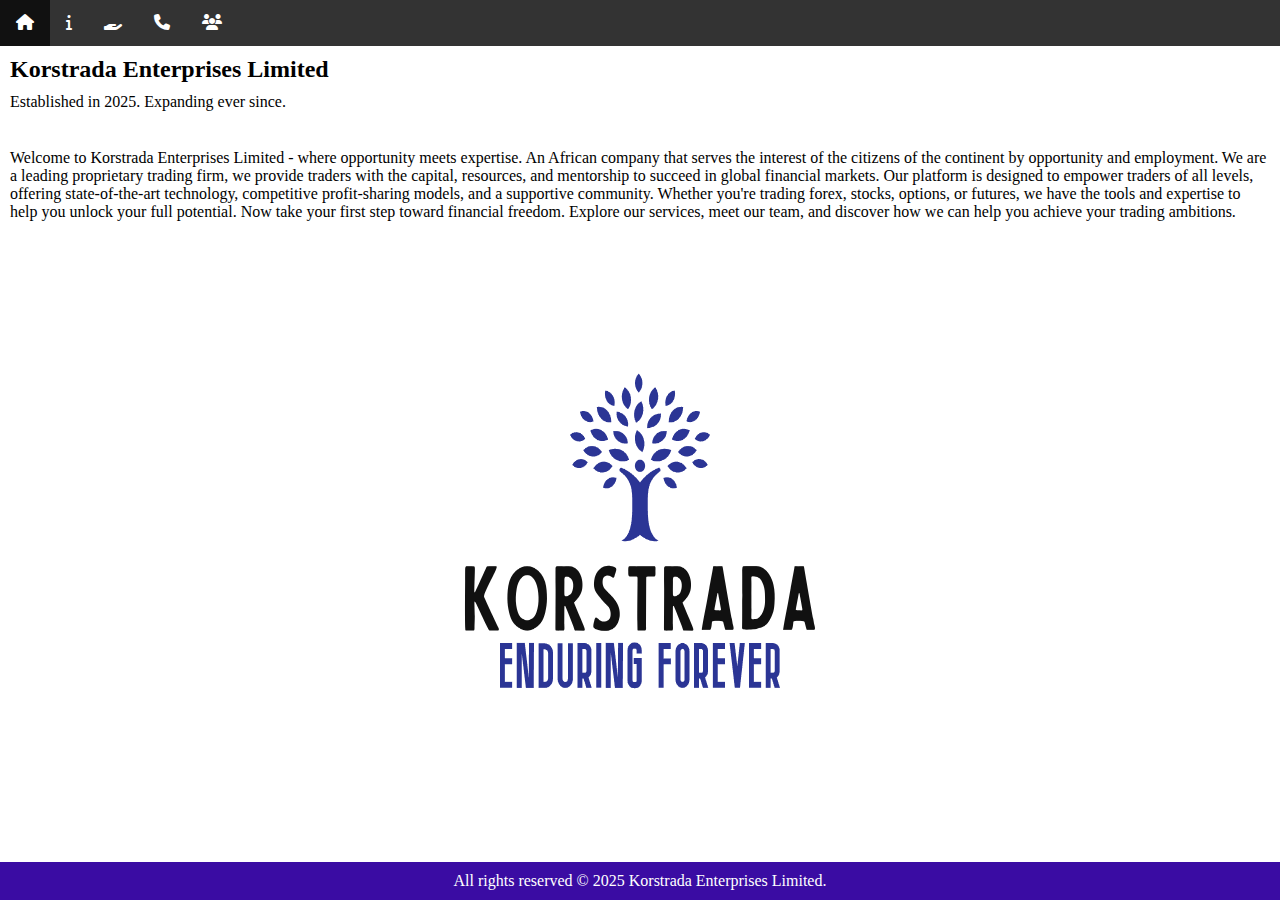
<file: index.html>
<!DOCTYPE html>
<html>
<head>
<title>Home Korstrada Enterprises Limited</title>
<link rel="stylesheet" href="business.css">

<link rel="stylesheet" href="https://cdnjs.cloudflare.com/ajax/libs/font-awesome/6.4.0/css/all.min.css">
</head>
<body>

<ul>
  <li><a href="index.html" title="Home"><i class="fa-solid fa-house"></i></a></li>
  <li><a href="about.html" title="Info"><i class="fa-solid fa-info"></i></a></li>
  <li><a href="services.html" title="Services"><i class="fa-solid fa-hand-holding"></i></a></li>
  <li><a href="contact.html" title="Contact"><i class="fa-solid fa-phone"></i></a></li>
  <li><a href="careers.html" title="Careers"><i class="fa-solid fa-users"></i></a></li>
</ul>

<h2>Korstrada Enterprises Limited</h2>

<p>Established in 2025. Expanding ever since.</p>

<br>

<p>Welcome to Korstrada Enterprises Limited - where opportunity meets expertise.  An African company that serves the interest of the citizens of the continent by opportunity and employment. We are a leading proprietary trading firm, we provide traders with the capital, resources, and mentorship to succeed in global financial markets. Our platform is designed to empower traders of all levels, offering state-of-the-art technology, competitive  profit-sharing models, and a supportive community. Whether you're trading forex, stocks, options, or futures, we have the tools and expertise to help you unlock your full potential. Now take your first step toward financial freedom. Explore our services, meet our team, and discover how we can help you achieve your trading ambitions. 

<br>

<center>
<img src="Korstradalogo.png" title="Korstrada Enduring Forever" width="500" height="600">
</center>
<br>
<div class="footer">
<p>All rights reserved &#xA9; 2025 Korstrada Enterprises Limited.</p>
</div>
</body>
</html>
</file>
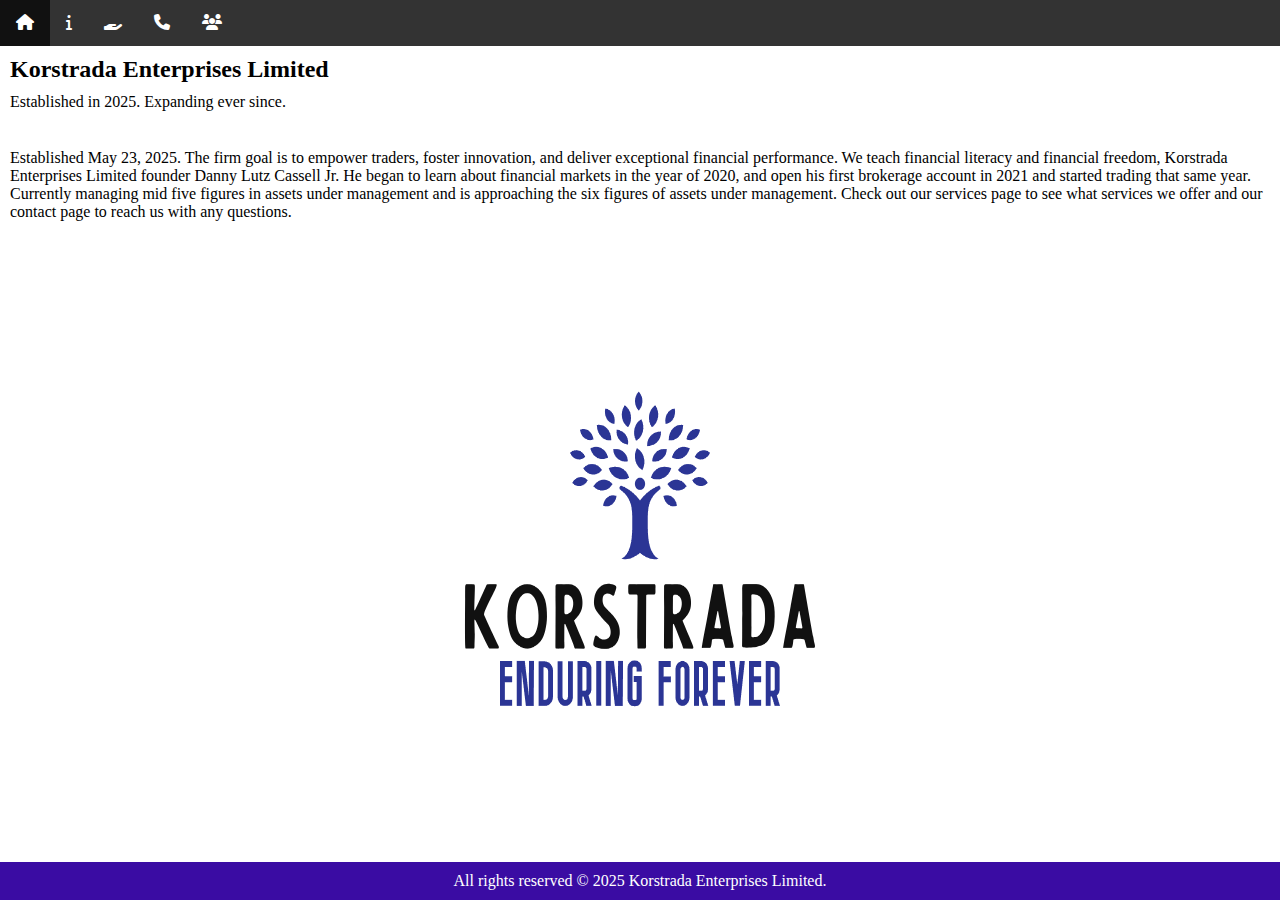
<file: about.html>
<!DOCTYPE html>
<html>
<head>
<title>About Korstrada Enterprises Limited</title>
<link rel="stylesheet" href="business.css">
<link rel="stylesheet" href="https://cdnjs.cloudflare.com/ajax/libs/font-awesome/6.4.0/css/all.min.css">
</head>
<body>

<ul>
  <li><a href="index.html" title="Home"><i class="fa-solid fa-house"></i></a></li>
  <li><a href="about.html" title="Info"><i class="fa-solid fa-info"></i></a></li>
  <li><a href="services.html" title="Services"><i class="fa-solid fa-hand-holding"></i></a></li>
  <li><a href="contact.html" title="Contact"><i class="fa-solid fa-phone"></i></a></li>
  <li><a href="careers.html" title="Careers"><i class="fa-solid fa-users"></i></a></li>
</ul>

<h2>Korstrada Enterprises Limited</h2>

<p>Established in 2025. Expanding ever since.</p>


<br>

<p>Established May 23, 2025. The firm goal is to empower traders, foster innovation, and deliver exceptional financial performance. We teach financial literacy and financial freedom, Korstrada Enterprises Limited founder Danny Lutz Cassell Jr. He began to learn about financial markets in the year of 2020, and open his first brokerage account in 2021 and started trading that same year. Currently managing mid five figures in assets under management and is approaching the six figures of assets under management. Check out our services page to see what services we offer and our contact page to reach us with any questions.</p>


<br>

<center>
<img src="Korstradalogo.png" title="Korstrada Enduring Forever" width="500" height="600">
</center>
<br>
<div class="footer">
<p>All rights reserved &#xA9; 2025 Korstrada Enterprises Limited.</p>
</div>
</body>
</html>
</file>
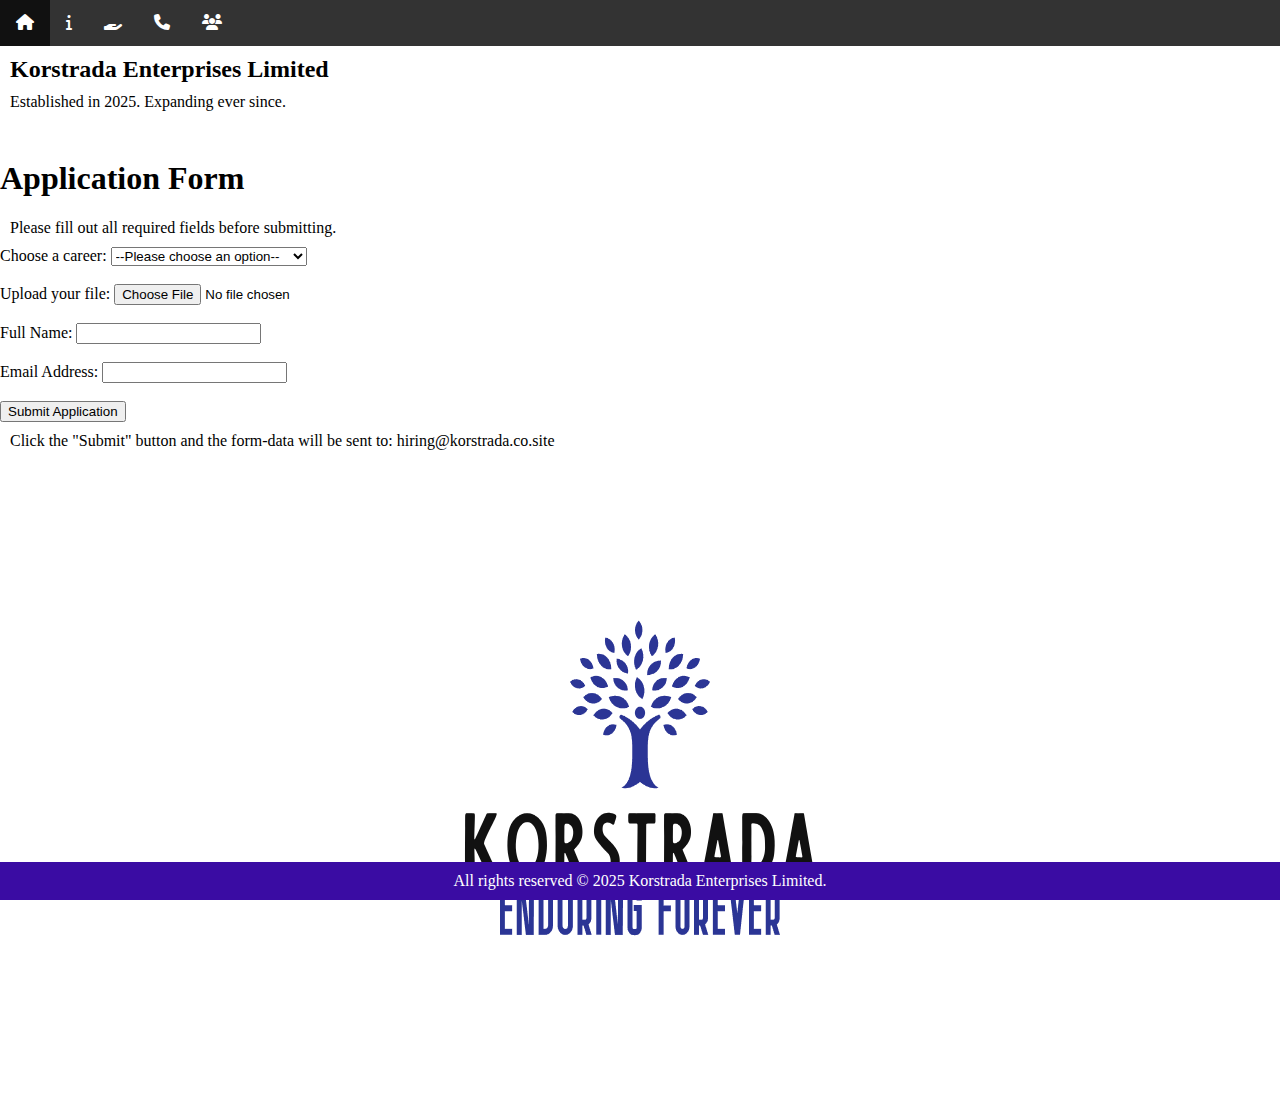
<file: careers.html>
<!DOCTYPE html>
<html>
<head>
<title>Careers Korstrada Enterprises Limited</title>
<link rel="stylesheet" href="business.css">

<link rel="stylesheet" href="https://cdnjs.cloudflare.com/ajax/libs/font-awesome/6.4.0/css/all.min.css">
</head>
<body>

<ul>
  <li><a href="index.html" title="Home"><i class="fa-solid fa-house"></i></a></li>
  <li><a href="about.html" title="Info"><i class="fa-solid fa-info"></i></a></li>
  <li><a href="services.html" title="Services"><i class="fa-solid fa-hand-holding"></i></a></li>
  <li><a href="contact.html" title="Contact"><i class="fa-solid fa-phone"></i></a></li>
  <li><a href="careers.html" title="Careers"><i class="fa-solid fa-users"></i></a></li>
</ul>


<h2>Korstrada Enterprises Limited</h2>

<p>Established in 2025. Expanding ever since.</p>

<br>

<h1>Application Form</h1>

<p>Please fill out all required fields before submitting.</p>

<form action="mailto:hiring@korstrada.co.site" method="post" enctype="multipart/form-data">
  
  <!-- Required dropdown -->
  <label for="cars">Choose a career:</label>
  <select name="cars" id="cars" required>
    <option value="">--Please choose an option--</option>
    <option value="Quantitative Researcher">Quantitative Researcher</option>
    <option value="Machine Learning Engineer">Machine Learning Engineer</option>
    <option value="Data Scientist">Data Scientist</option>
    <option value="Computational Physicist">Computational Physicist</option>
    <option value="Astrophysicist">Astrophysicist</option>
    <option value="Operations Research Analyst ">Operations Research Analyst </option>
    <option value="Quantitative Developer">Quantitative Developer</option>
    <option value="Computer Scientist">Computer Scientist</option>
    <option value="Risk Modeling Analyst">Risk Modeling Analyst</option>
    <option value="Cryptography ">Cryptography </option>
    <option value="Geospatial Data Scientist">Geospatial Data Scientist</option>
    <option value="Biostatistician">Biostatistician</option> 
  </select>
  <br><br>
  
  <!-- Required file upload -->
  <label for="myFile">Upload your file:</label>
  <input type="file" id="myFile" name="filename" required>
  <br><br>
  
  <!-- Name field (added example of text input) -->
  <label for="name">Full Name:</label>
  <input type="text" id="name" name="name" required>
  <br><br>
  
  <!-- Email field (added example of email input) -->
  <label for="email">Email Address:</label>
  <input type="email" id="email" name="email" required>
  <br><br>
  
  <input type="submit" value="Submit Application">
</form>

<p>Click the "Submit" button and the form-data will be sent to: hiring@korstrada.co.site</p>

<br>

<center>
<img src="Korstradalogo.png" title="Korstrada Enduring Forever" width="500" height="600">
</center>
<br>
<div class="footer">
<p>All rights reserved &#xA9; 2025 Korstrada Enterprises Limited.</p>
</div>
</body>
</html>
</file>
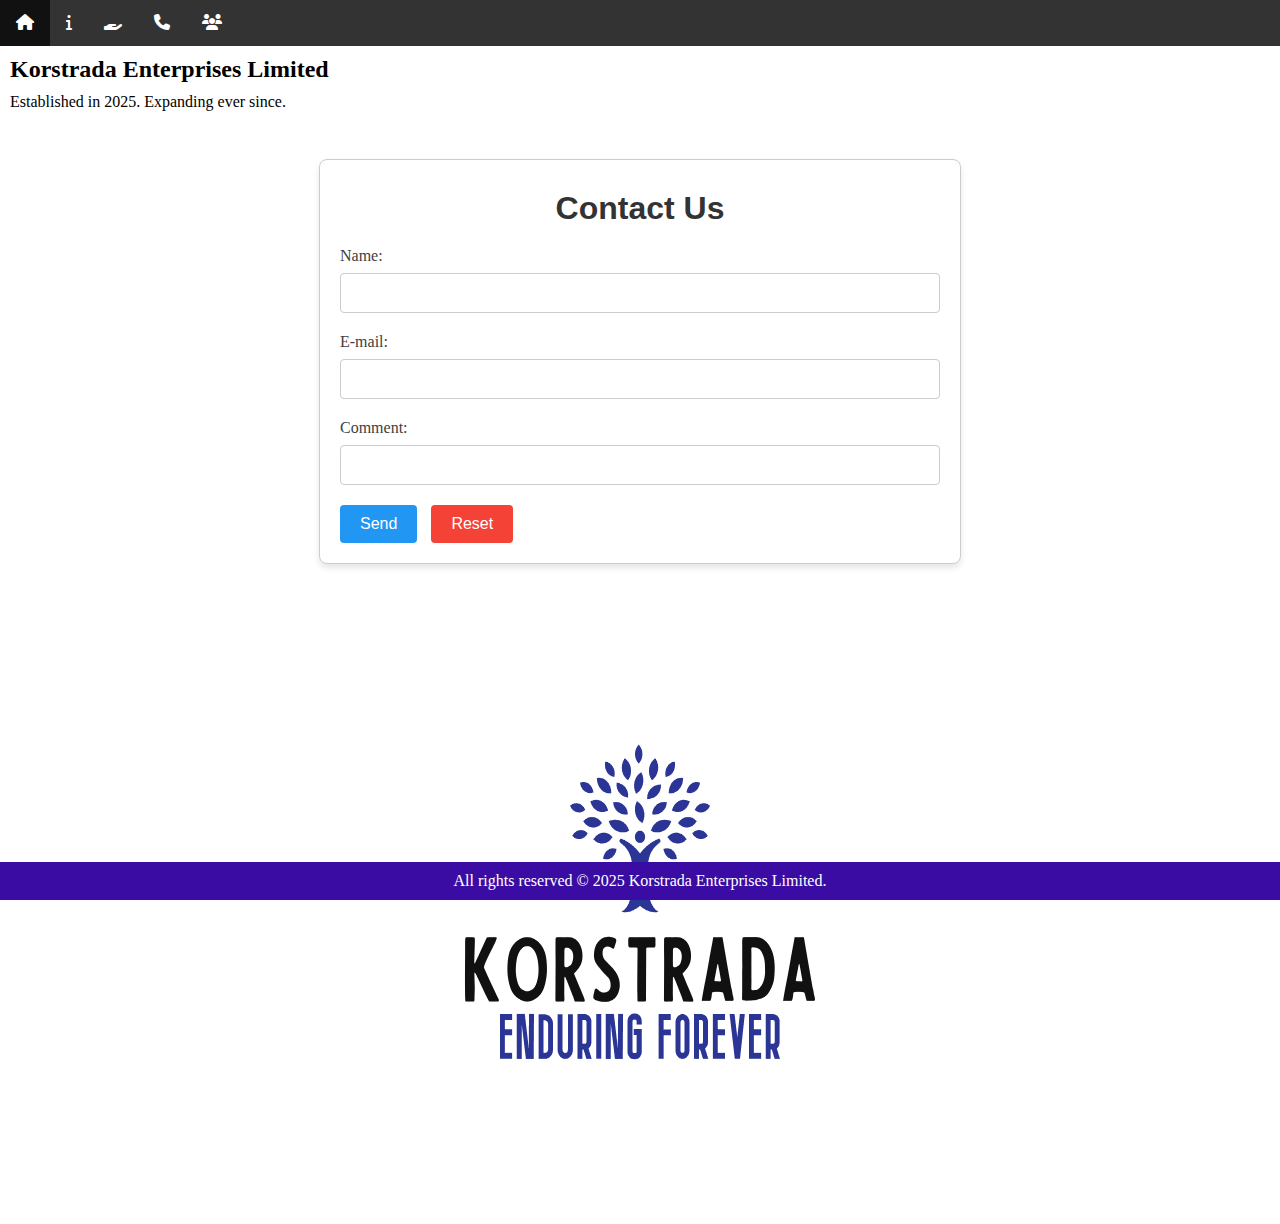
<file: contact.html>
<!DOCTYPE html>
<html>
<head>
<title>Contact Korstrada Enterprises Limited</title>
<link rel="stylesheet" href="contactform.css">
<link rel="stylesheet" href="business.css">
<link rel="stylesheet" href="https://cdnjs.cloudflare.com/ajax/libs/font-awesome/6.4.0/css/all.min.css">
</head>
<body>

<ul>
  <li><a href="index.html" title="Home"><i class="fa-solid fa-house"></i></a></li>
  <li><a href="about.html" title="Info"><i class="fa-solid fa-info"></i></a></li>
  <li><a href="services.html" title="Services"><i class="fa-solid fa-hand-holding"></i></a></li>
  <li><a href="contact.html" title="Contact"><i class="fa-solid fa-phone"></i></a></li>
  <li><a href="careers.html" title="Careers"><i class="fa-solid fa-users"></i></a></li>
</ul>

<h2>Korstrada Enterprises Limited</h2>

<p>Established in 2025. Expanding ever since.</p>


<br>


 <!-- Container for the contact form -->
<div class="container">
<form id="contact-form" action="mailto:hiring@korstrada.co.site" method="post" enctype="text/plain">
<h2>Contact Us</h2>
            
<label for="name">Name:</label>
<input type="text" id="name" name="name" required>
            
<label for="mail">E-mail:</label>
<input type="email" id="mail" name="mail" required>
            
<label for="comment">Comment:</label>
<input type="text" id="comment" name="comment" size="50" required>
            
<button type="submit">Send</button>
<button type="reset">Reset</button>
</form>
</div>


<br>

<center>
<img src="Korstradalogo.png" title="Korstrada Enduring Forever" width="500" height="600">
</center>
<br>
<div class="footer">
<p>All rights reserved &#xA9; 2025 Korstrada Enterprises Limited.</p>
</div>
</body>
</html>
</file>
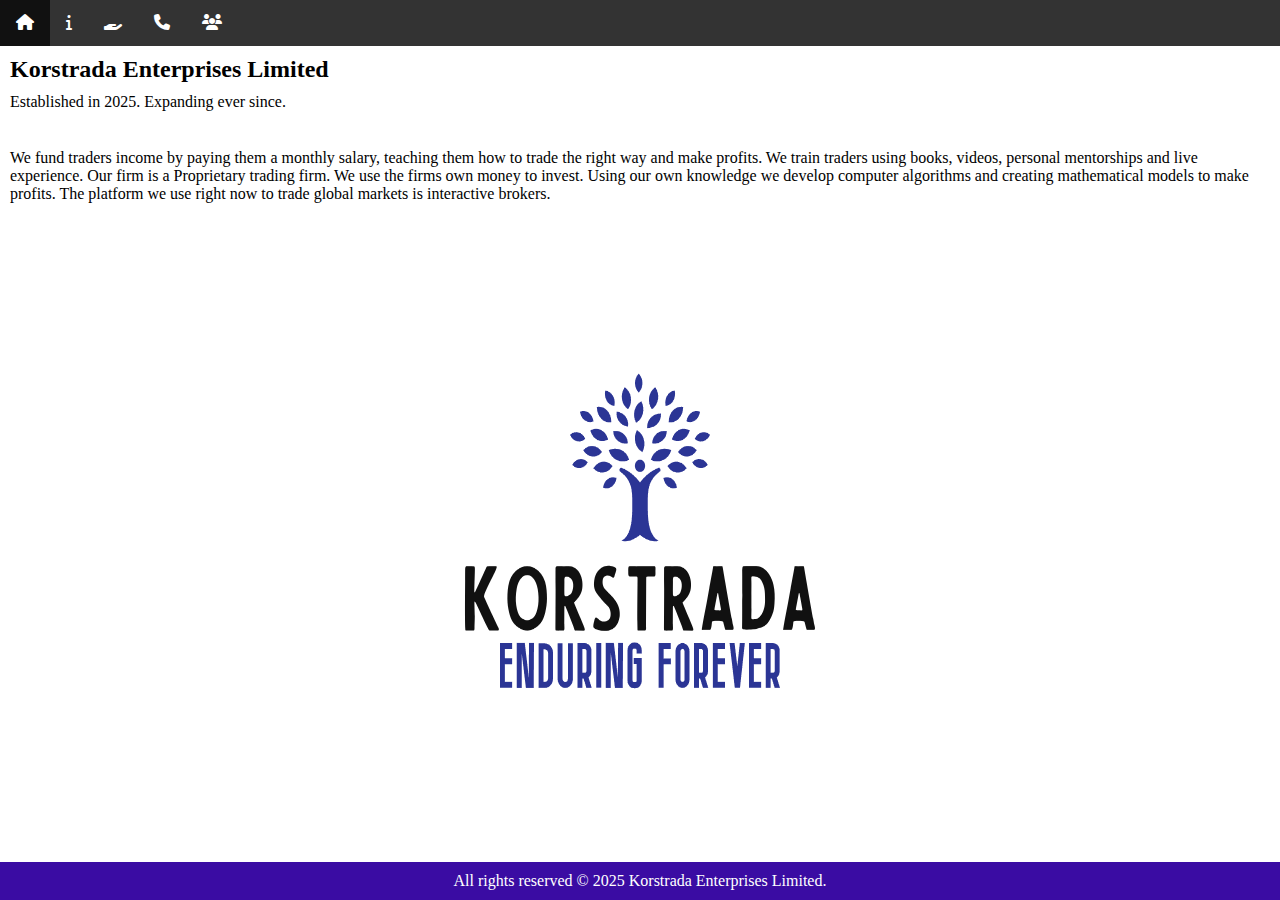
<file: services.html>
<!DOCTYPE html>
<html>
<head>
<title>Services Korstrada Enterprises Limited</title>
<link rel="stylesheet" href="business.css">
<link rel="stylesheet" href="https://cdnjs.cloudflare.com/ajax/libs/font-awesome/6.4.0/css/all.min.css">
</head>
<body>

<ul>
  <li><a href="index.html" title="Home"><i class="fa-solid fa-house"></i></a></li>
  <li><a href="about.html" title="Info"><i class="fa-solid fa-info"></i></a></li>
  <li><a href="services.html" title="Services"><i class="fa-solid fa-hand-holding"></i></a></li>
  <li><a href="contact.html" title="Contact"><i class="fa-solid fa-phone"></i></a></li>
  <li><a href="careers.html" title="Careers"><i class="fa-solid fa-users"></i></a></li>
</ul>

<h2>Korstrada Enterprises Limited</h2>

<p>Established in 2025. Expanding ever since.</p>


<br>

<p>We fund traders income by paying them a monthly salary, teaching them how to trade the right way and make profits. We train traders using books, videos, personal mentorships and live experience. Our firm is a Proprietary trading firm. We use the firms own money to invest. Using our own knowledge we develop computer algorithms and creating mathematical models to make profits. The platform we use right now to trade global markets is interactive brokers.</p>


<br>

<center>
<img src="Korstradalogo.png" title="Korstrada Enduring Forever" width="500" height="600">
</center>
<br>
<div class="footer">
<p>All rights reserved &#xA9; 2025 Korstrada Enterprises Limited.</p>
</div>
</body>
</html>
</file>
<file: business.css>
body {
  margin: 0;
  padding: 0;
}

h2, p {
  margin: 10px;
}

ul {
  list-style-type: none;
  margin: 0;
  padding: 0;
  overflow: hidden;
  background-color: #333333;
}

ul li {
  float: left;
}

ul li a {
  display: block;
  color: white;
  text-align: center;
  padding: 14px 16px;
  text-decoration: none;
}

ul li a:hover {
  background-color: #111111;
}

.footer {
   position: fixed;
   left: 0;
   bottom: 0;
   width: 100%;
   background-color: #3A0CA3;
   color: white;
   text-align: center;
}
</file>
<file: contactform.css>
/* Scoped styling for the contact form */
#contact-form {
    background-color: #fff;
    border: 1px solid #ccc;
    border-radius: 8px;
    padding: 20px;
    max-width: 600px;
    margin: 20px auto;
    box-shadow: 0 4px 6px rgba(0, 0, 0, 0.1);
  }
  
  #contact-form h2 {
    font-family: 'Oswald', sans-serif;
    font-size: 2rem;
    color: #333;
    text-align: center;
    margin-bottom: 20px;
  }
  
  #contact-form label {
    display: block;
    font-family: 'PT Serif', serif;
    font-size: 1rem;
    color: #404040;
    margin-bottom: 8px;
  }
  
  #contact-form input[type="text"],
  #contact-form input[type="email"],
  #contact-form textarea {
    width: 100%;
    padding: 10px;
    font-family: 'PT Serif', serif;
    font-size: 1rem;
    border: 1px solid #ccc;
    border-radius: 4px;
    margin-bottom: 20px;
    box-sizing: border-box;
  }
  
  #contact-form button {
    background-color: #2196F3;
    color: white;
    border: none;
    padding: 10px 20px;
    font-family: 'Oswald', sans-serif;
    font-size: 1rem;
    border-radius: 4px;
    cursor: pointer;
    transition: background-color 0.3s ease;
  }
  
  #contact-form button:hover {
    background-color: #0b7dda;
  }
  
  #contact-form button[type="reset"] {
    background-color: #f44336;
    margin-left: 10px;
  }
  
  #contact-form button[type="reset"]:hover {
    background-color: #d32f2f;
  }
</file>
